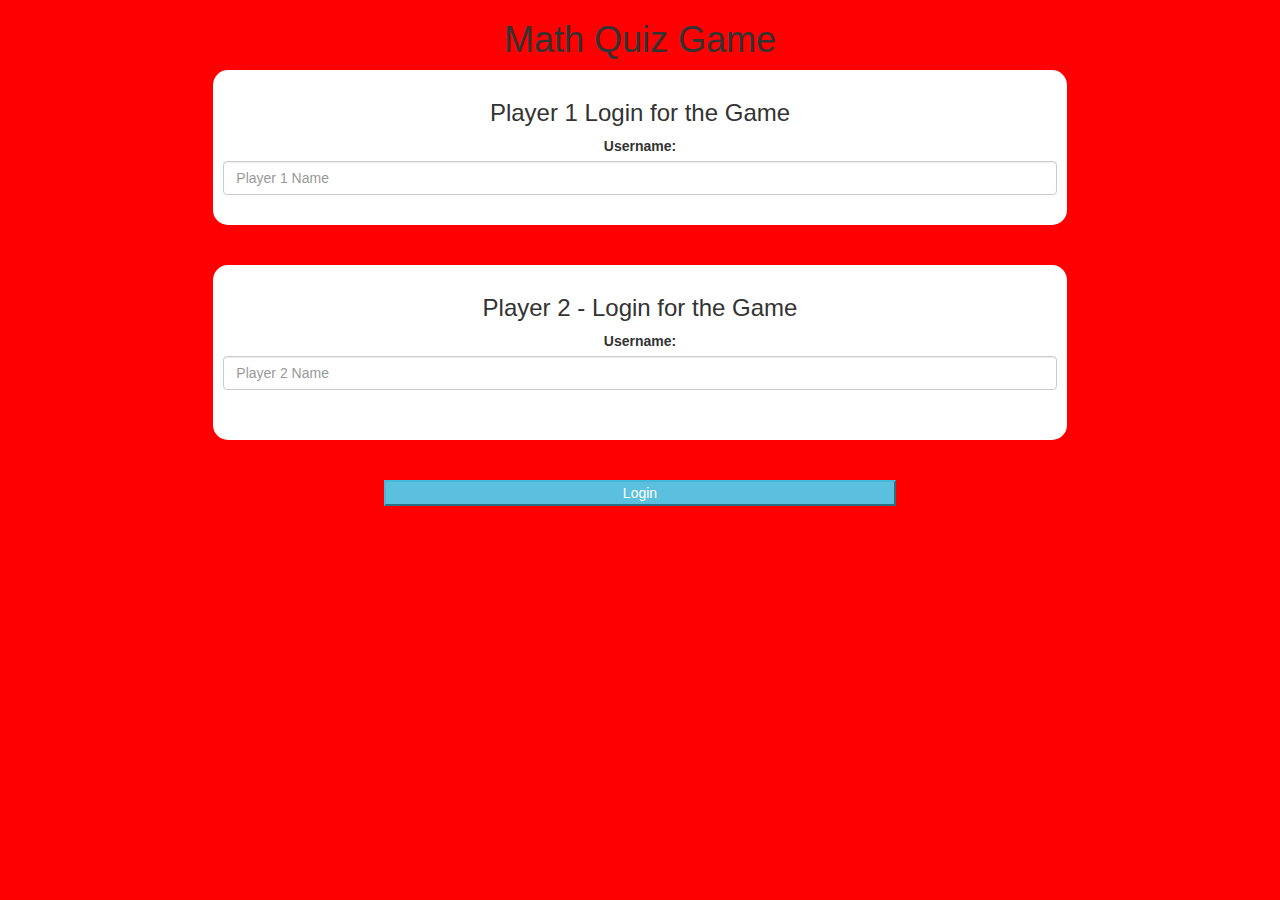
<file: index.html>
<!DOCTYPE html>
<html>
    <head>
    <title>The Math Quiz Game!</title>

    <meta name="viewport" content="width=device-width, initial-scale=1">
    <link rel="stylesheet" href="https://maxcdn.bootstrapcdn.com/bootstrap/3.4.0/css/bootstrap.min.css">
    <script src="https://ajax.googleapis.com/ajax/libs/jquery/3.4.1/jquery.min.js"></script>
    <script src="https://maxcdn.bootstrapcdn.com/bootstrap/3.4.0/js/bootstrap.min.js"></script>
    
    <link rel="stylesheet" type="text/css" href="quiz_game.css">
    </head>
<body class="body_background">
<center>
<h1>Math Quiz Game</h1>
<div class="col-lg-8 col-sm-8 col-xs-12 login_div1">
<h3>Player 1 Login for the Game</h3>
<label>Username: </label>
<input type="text" id="player1_name_input" class="form-control" placeholder="Player 1 Name">
<br>
</div>
<br><br>
<div class="col-lg-8 col-sm-8 col-xs-12 login_div2">
<h3>Player 2 - Login for the Game</h3>
<label>Username: </label>
<input type="text" id="player2_name_input" class="form-control" placeholder="Player 2 Name">
<br><br>
</div>
<br><br>
<button style="width: 40%;" class="btn-info" onclick="addUser();">Login</button>
</center>
<script src="quiz_game_login.js"></script>
</body>
</html>
</file>
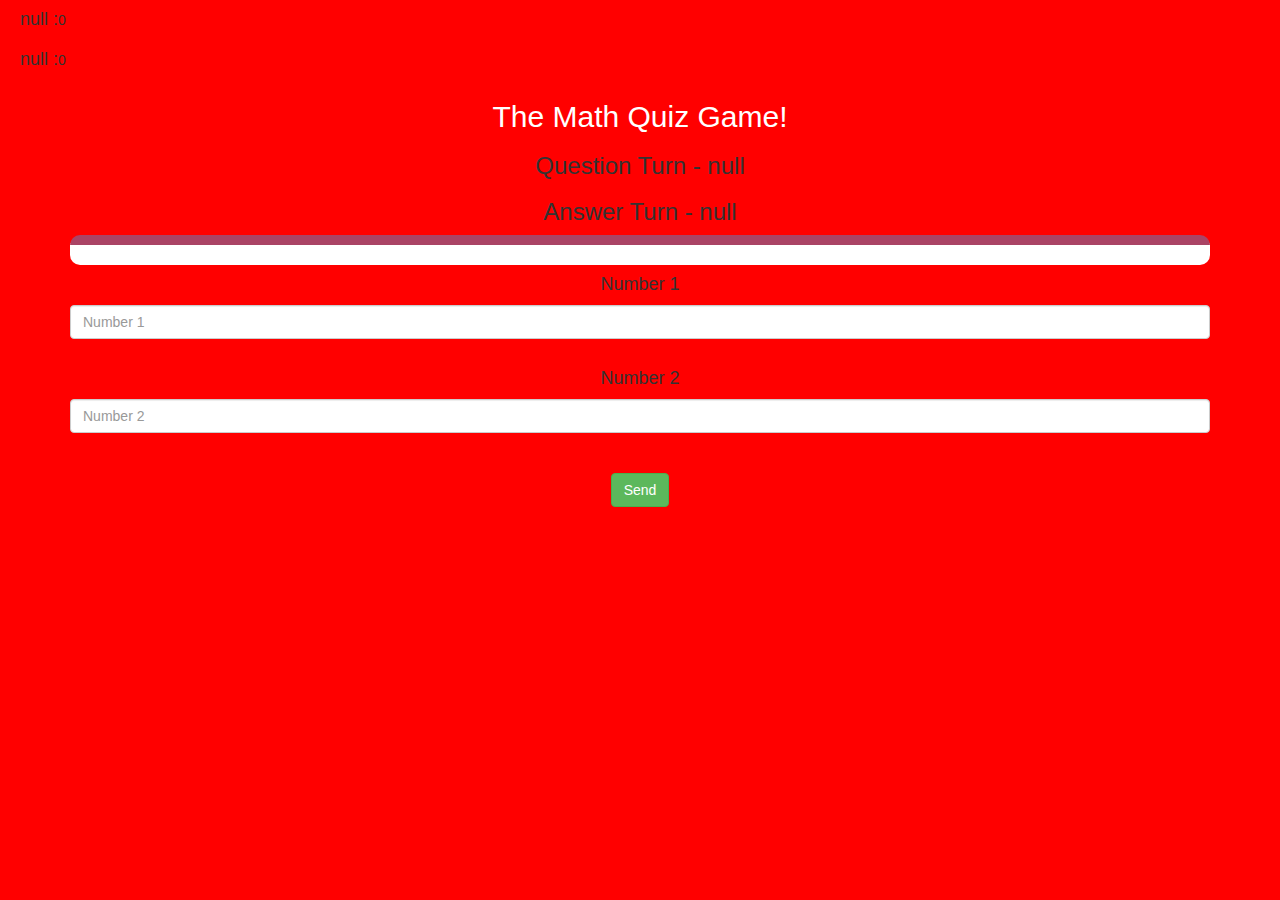
<file: quiz_game_page.html>
<!DOCTYPE html>
<html>
    <head>
    <title>The Math Quiz Game!</title>

    <meta name="viewport" content="width=device-width, initial-scale=1">
    <link rel="stylesheet" href="https://maxcdn.bootstrapcdn.com/bootstrap/3.4.0/css/bootstrap.min.css">
    <script src="https://ajax.googleapis.com/ajax/libs/jquery/3.4.1/jquery.min.js"></script>
    <script src="https://maxcdn.bootstrapcdn.com/bootstrap/3.4.0/js/bootstrap.min.js"></script>
    
    <link rel="stylesheet" type="text/css" href="quiz_game.css">
    </head>
    <body class="body_background">
        <h4 id="player1_name"></h4><span id="player1_score"></span>
        <br>
        <h4 id="player2_name"></h4><span id="player2_score"></span>
        <center>   
    <div class="container">
        <h2 style="color: white;" id="Math_quiz_background">The Math Quiz Game!</h2>
        <h3 id="player_question"></h3>
		<h3 id="player_answer"></h3>
        <div id="output">
        </div>
        <h4>Number 1</h4>
        <input type="text" id="number1" class="form-control" placeholder="Number 1">
        <br>
        <h4>Number 2</h4>
        <input type="text" id="number2" class="form-control" placeholder="Number 2">
        <br><br>
        <button class="btn btn-success" id="button_position" width="200" onclick="send();">Send</button>
    </center>
        <script src="quiz_game_page.js"></script>
    </body>  
</html>
</file>
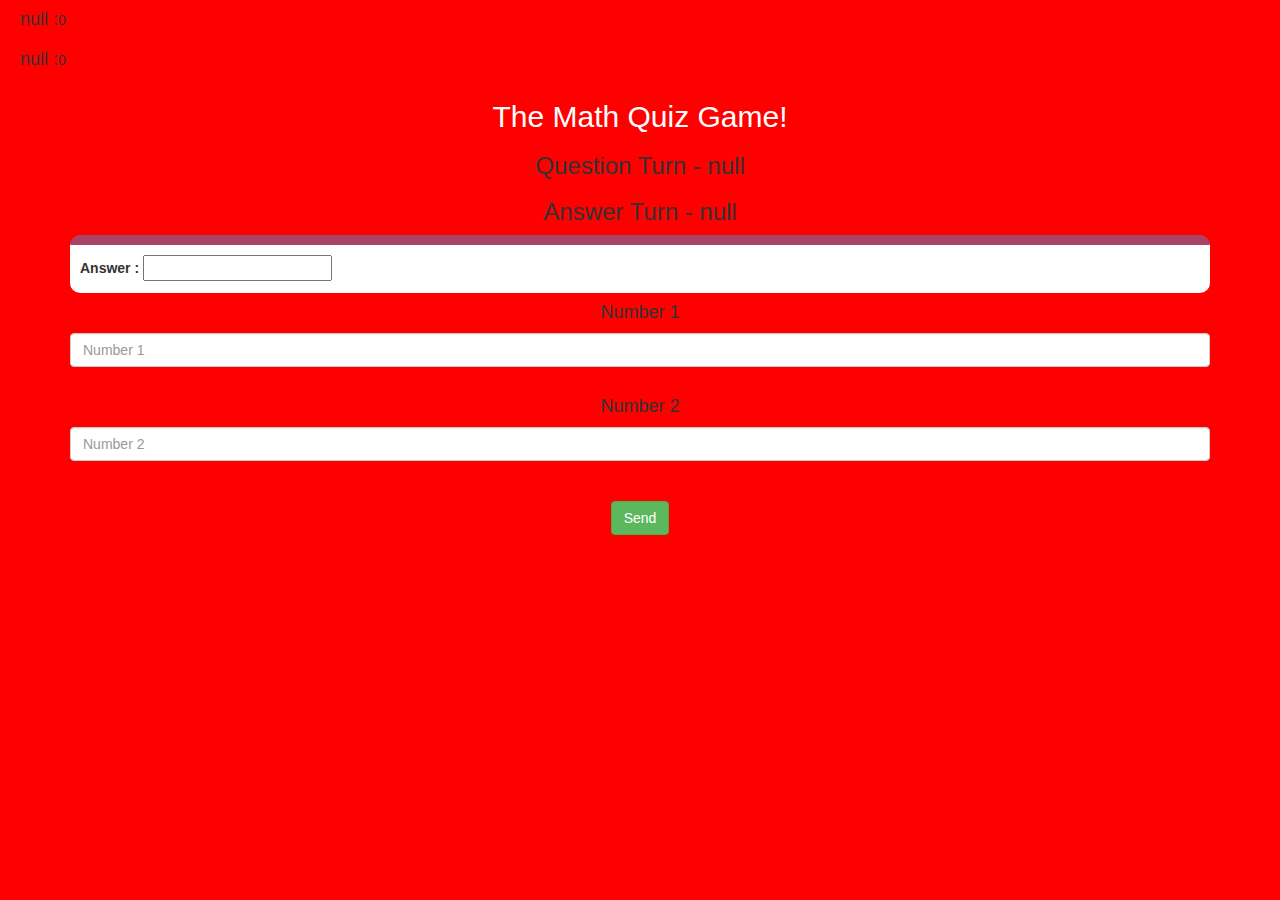
<file: quiz_game_page2.html>
<!DOCTYPE html>
<html>
    <head>
    <title>The Math Quiz Game!</title>

    <meta name="viewport" content="width=device-width, initial-scale=1">
    <link rel="stylesheet" href="https://maxcdn.bootstrapcdn.com/bootstrap/3.4.0/css/bootstrap.min.css">
    <script src="https://ajax.googleapis.com/ajax/libs/jquery/3.4.1/jquery.min.js"></script>
    <script src="https://maxcdn.bootstrapcdn.com/bootstrap/3.4.0/js/bootstrap.min.js"></script>
    
    <link rel="stylesheet" type="text/css" href="quiz_game.css">
    </head>
    <body class="body_background">
        <h4 id="player1_name"></h4><span id="player1_score"></span>
        <br>
        <h4 id="player2_name"></h4><span id="player2_score"></span>
        <center>   
    <div class="container">
        <h2 style="color: white;" id="Math_quiz_background">The Math Quiz Game!</h2>
        <h3 id="player_question"></h3>
		<h3 id="player_answer"></h3>
        <div id="output">
        <span>
        <label>Answer : </label>
        <input width="100">
        </span>
        </div>
        <h4>Number 1</h4>
        <input type="text" id="number1" class="form-control" placeholder="Number 1">
        <br>
        <h4>Number 2</h4>
        <input type="text" id="number2" class="form-control" placeholder="Number 2">
        <br><br>
        <button class="btn btn-success" id="button_position" width="200" onclick="send();">Send</button>
    </center>
        <script src="quiz_game_page.js"></script>
    </body>  
</html>
</file>
<file: quiz_game.css>
.body_background
{
  background-color: red;
}

.login_div1 , .login_div2
	{
		background: white;
		padding: 10px;
		float: none;
		border-radius: 15px;
	}
#player1_name , #player2_name
{
	display: inline-block;
	margin-left: 20px;
}
#output
{
background: white;
border-radius: 10px;
border-top: 10px solid #AA4465;
padding: 10px;
float: none;
text-align: left;
height: auto;
}

#button_position
{
	align-items: center;
}
</file>
